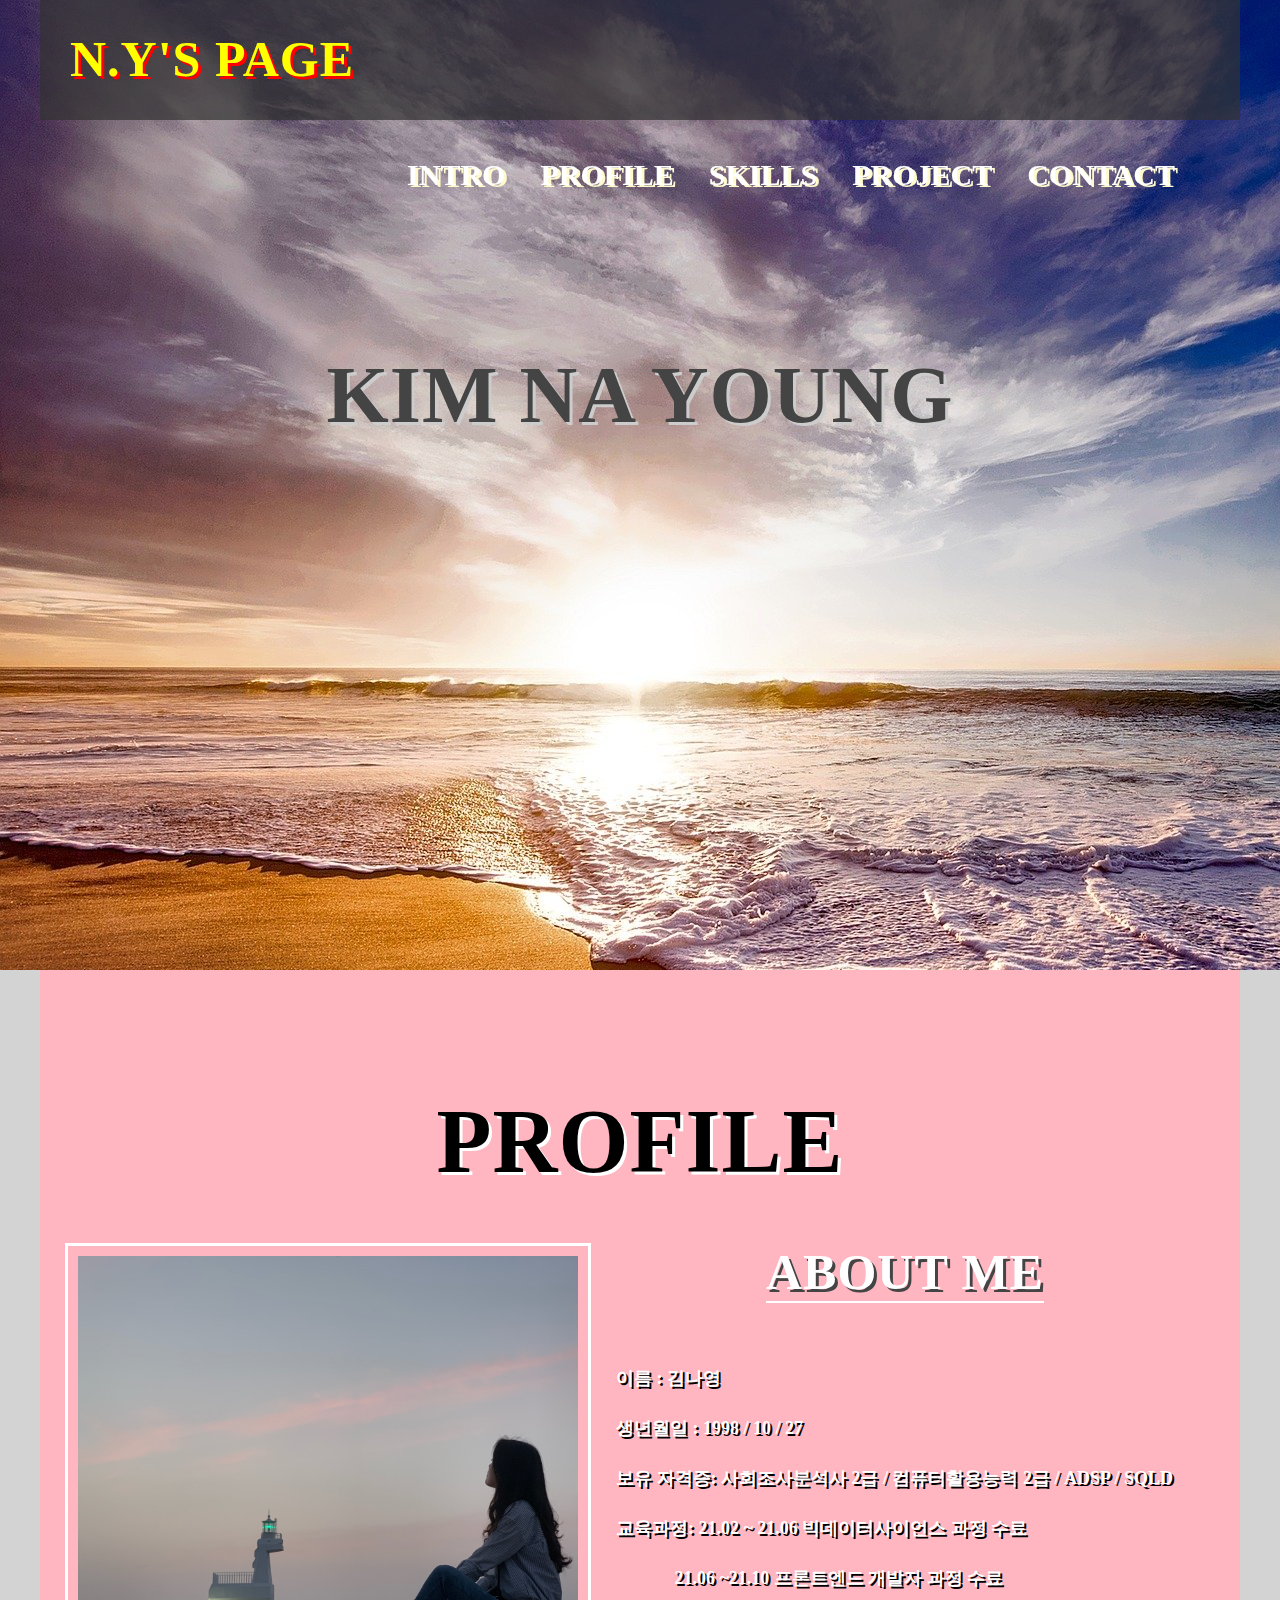
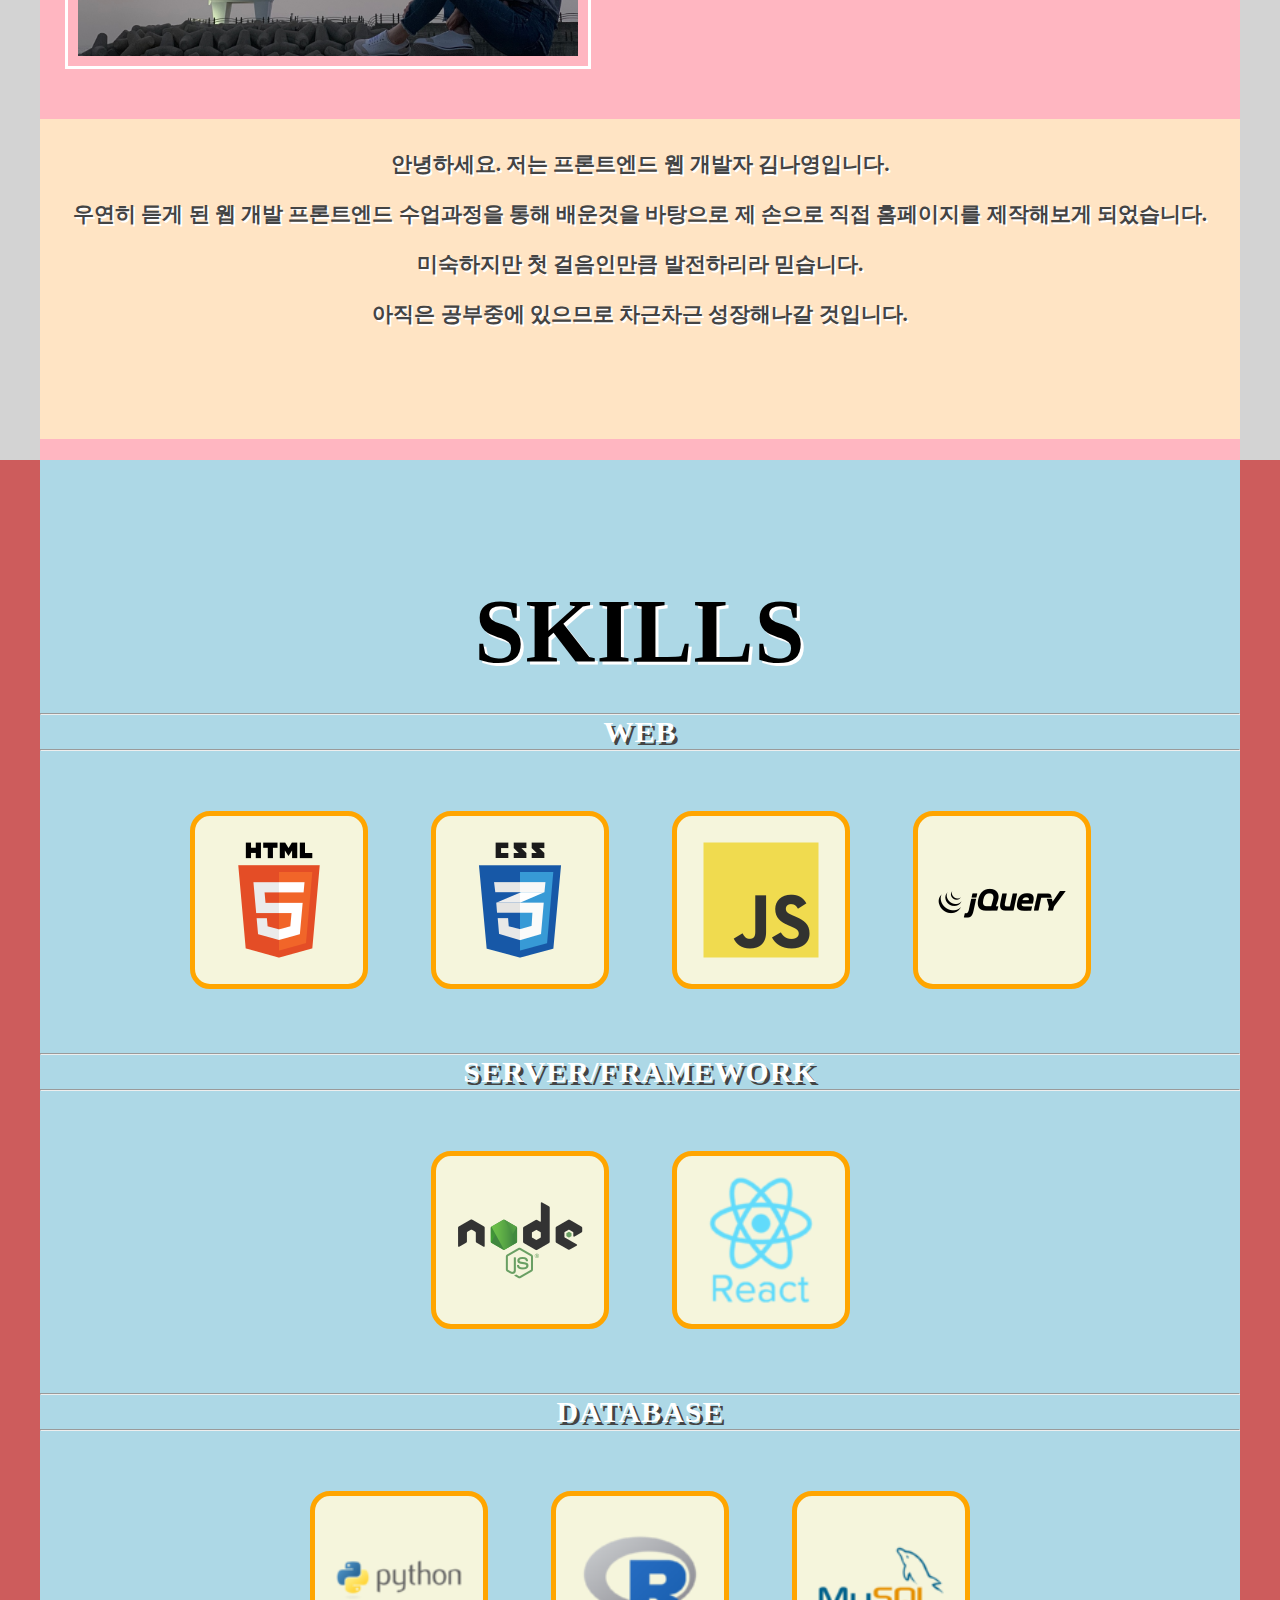
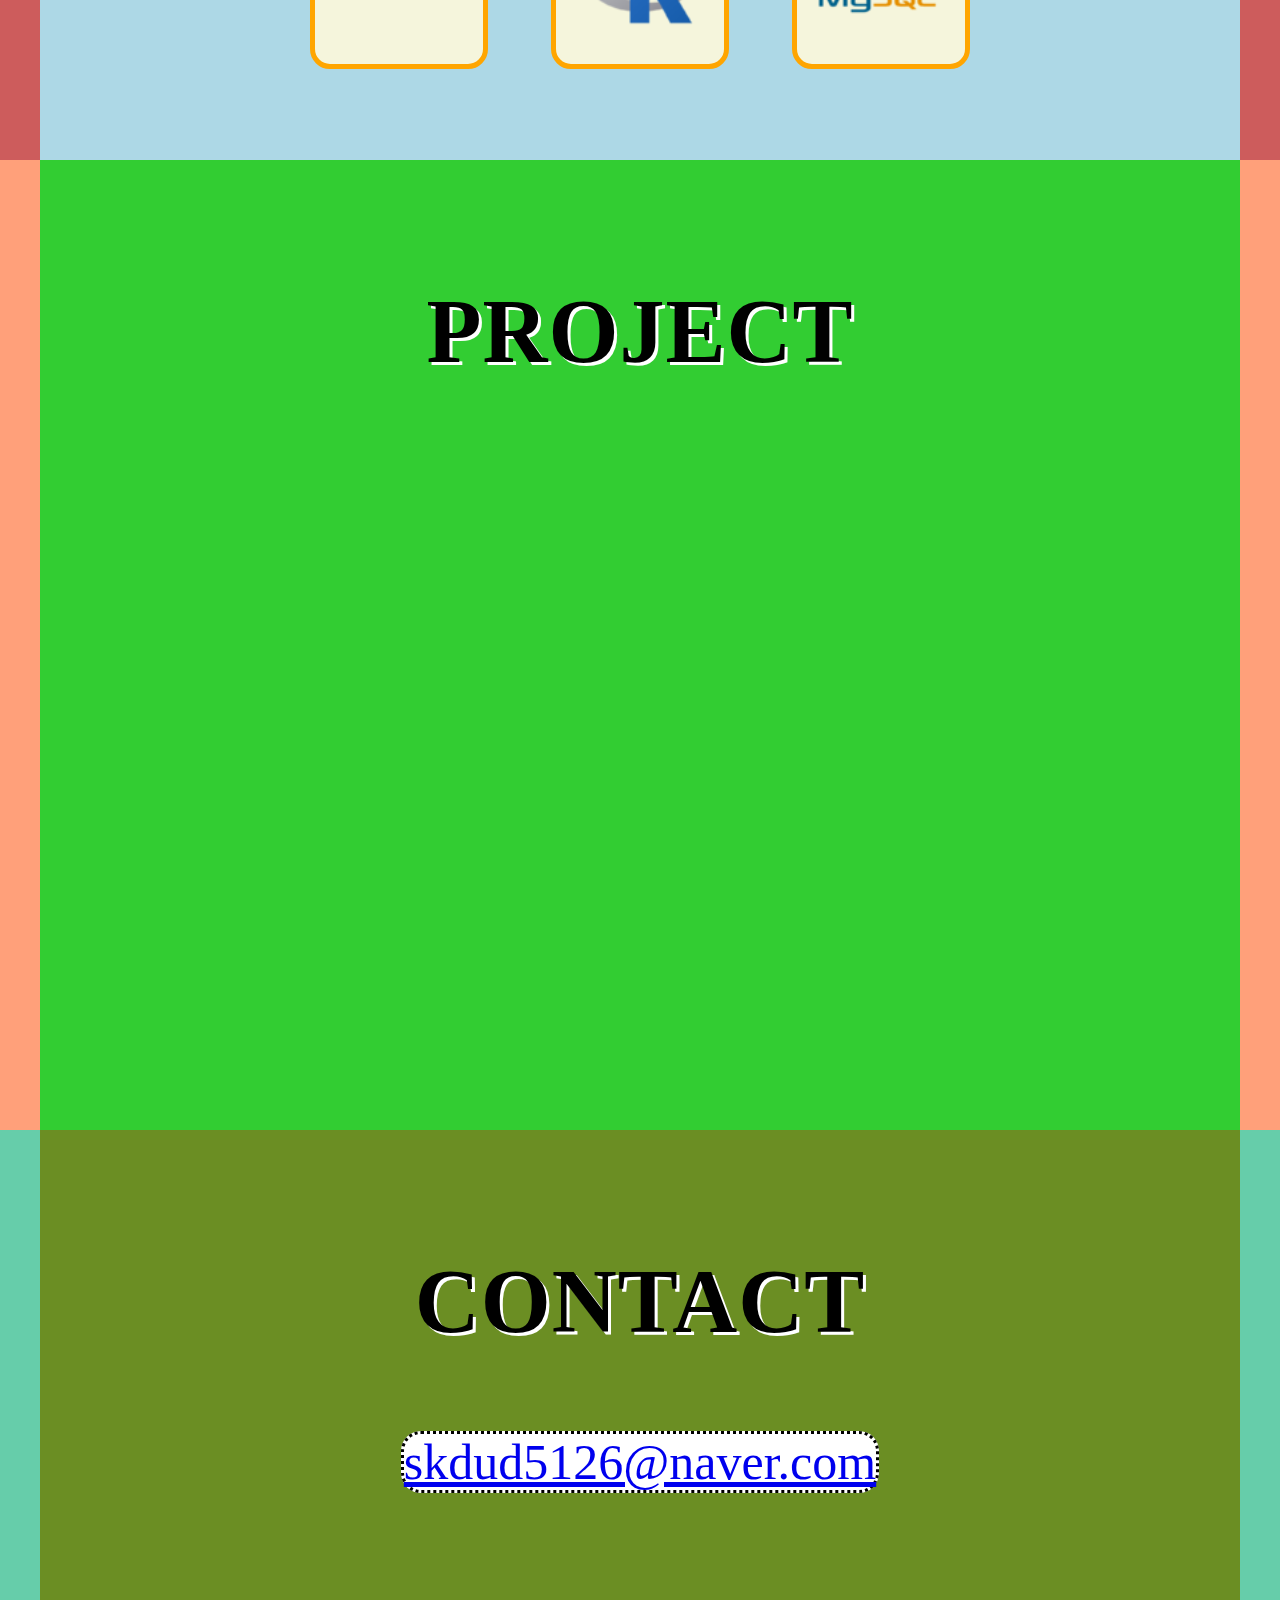
<file: index.html>
<!DOCTYPE html>
<html lang="en">
<head>
    <meta charset="UTF-8">
    <meta http-equiv="X-UA-Compatible" content="IE=edge">
    <meta name="viewport" content="width=device-width, initial-scale=1.0">
    <title>NaYoung</title>
    <link rel="stylesheet" type="text/css" href="./css/style.css">
    <script src="js/jquery-1.9.1.min.js"></script>
    <script src="js/slide_banner.js"></script>
</head>
<body>
    <div id="wrap">
        <!-- 상단부분 -->
        <header id="intro">
          <div class="inner">
            <div class="main_top">
                <h1 class="logo">N.Y's Page</h1>
                <nav>
                    <ul class="main_mn">
                        <li id="on"><a href="#intro">Intro</a></li>
                        <li><a href="#profile">Profile</a></li>
                        <li><a href="#skill">Skills</a></li>
                        <li><a href="#project">Project</a></li>
                        <li><a href="#contact">contact</a></li>
                    </ul>
                </nav>
            </div>
            <div class="main_bottom">
                <h2>KIM NA YOUNG</h2>     
            </div>
          </div> 
          <ul class="back">
              <li><img src="./images/main1.jpg" alt="1"></li>
              <li><img src="./images/main2.jpg" alt="2"></li>
              <li><img src="./images/main3.jpg" alt="3"></li>
              <li><img src="./images/main4.jpg" alt="4"></li>
          </ul>
        </header>


        <!-- About 부분 -->
        <!-- <section id="about">
            <div id="about_main">            
            <div class="about_1">
                <h2>About Me</h2>
                <div class="me">이미지</div>
                <div class="mail">생년월일/이메일</div>
            </div>
            <div class="introduce">
                <h2>Introduce</h2>
                <div class="about_2">text</div>
            </div>
            <div class="qualify">
                <h2>Qualification</h2>
                <div class="about_3">자격증</div>
            </div>
            </div>
        </section> -->

        <!-- About 부분 -->
        <section id="profile">
            <div class="mn">
            <h2>Profile</h2>
            <div class="image">
                <img src="./images/main_image.jpg" alt="이미지입니다.">
                <h4>about me<hr color="#fff"></h4>
                <ul>
                    <li>이름 : 김나영</li>
                    <li>생년월일 : 1998 / 10 / 27</li>
                    <li>보유 자격증: 사회조사분석사 2급 / 컴퓨터활용능력 2급 / ADSP / SQLD</li>
                    <li>교육과정:  21.02 ~ 21.06 빅데이터사이언스 과정 수료</li>
                    <li>&nbsp;&nbsp;&nbsp;&nbsp;&nbsp;&nbsp;&nbsp;&nbsp;&nbsp;&nbsp;&nbsp;&nbsp;&nbsp;21.06 ~21.10 프론트엔드 개발자 과정 수료</li>
                </ul>
            </div>
            <div class="intro">
                <p>안녕하세요. 저는 프론트엔드 웹 개발자 김나영입니다.</p>
                <p>우연히 듣게 된 웹 개발 프론트엔드 수업과정을 통해 배운것을 바탕으로 제 손으로 직접 홈페이지를 제작해보게 되었습니다.</p>
                <p>미숙하지만 첫 걸음인만큼 발전하리라 믿습니다.</p>
                <p>아직은 공부중에 있으므로 차근차근 성장해나갈 것입니다.</p>
            </div>
            </div>
        </section>

        <!-- Skill 부분 -->
        <section id="skill">
            <div class="skill_main">    
                <div class="skills">
                    <h2>Skills</h2>
                    <article class="web">
                        <h4><hr>web<hr></h4>
                        <div>
                        <img src="./images/html.png" alt="html">
                        <img src="./images/css.png" alt="css">
                        <img src="./images/js.png" alt="js">
                        <img src="./images/jquery.png" alt="jq">
                        </div>
                    </article>
                    <article class="ser">
                        <h4><hr>server/framework<hr></h4>
                        <div>
                        <img src="./images/node.png" alt="node">
                        <img src="./images/react.png" alt="react">
                        </div>
                    </article>
                    <article class="data">
                        <h4><hr>database<hr></h4>
                        <div>
                        <img src="./images/python.png" alt="python">
                        <img src="./images/r.png" alt="r">
                        <img src="./images/mysql.png" alt="sql">
                        </div>
                    </article>
                </div>
            </div>
        </section>

        <!-- Project 부분 -->
        <section id="project">
            <div class="project_main">
                <div class="pj">
                    <h2>project</h2>
                </div>
            </div>
        </section>


        <!-- Contact 부분 -->
        <footer id="contact">
            <div class="contact_main">
                <div class="ct">
                    <h2>contact</h2>
                </div>
                <div class="mail">
                    <a href="#">skdud5126@naver.com</a>
                </div>
            </div>
        </footer>
    </div>
</body>
</html>
</file>
<file: css/style.css>
*{margin:0; padding:0;}
body{margin: 0; padding: 0;
      font-size: 12px;
      font-family: "맑은고딕";
      color: #444;}

ul, ol, li {list-style: none;}
img{border: 0px;}

/* a:link{text-decoration: none;
       color: #ccc;}
a:hover{text-decoration: underline;
        color: red;}
a:active{color:#fff;} */

/* a:visited{color: #fff;}  */

#wrap{width: 100%;}
h1,h2,h3,h4,h5,h6{letter-spacing: 1px; font-weight: 700;
                  text-transform: uppercase;}

/* 상단부분 */
#intro{width: 100%; height: 970px; }
#intro .back{position: absolute; top: 0; left: 0; width: 100%;
             z-index: -1;}
#intro .back li{float:left;}
/* 옆으로 지나갈때 설정
 #inner .back li:nth-child(1){position: absolute; left:0; top:0;}
#inner .back li:nth-child(2){position: absolute; left: 100%; top: 0;}
#inner .back li:nth-child(3){position: absolute; left: 200%; top: 0;}
#inner .back li:nth-child(4){position: absolute; left: 300%; top: 0;} */

#intro .back li:nth-child(1){position: absolute; left:0; top:0; z-index: 400;}
#intro .back li:nth-child(2){position: absolute; left: 0; top: 0; z-index: 300;}
#intro .back li:nth-child(3){position: absolute; left: 0; top: 0; z-index: 200;}
#intro .back li:nth-child(4){position: absolute; left: 0; top: 0; z-index: 100;}


#intro .inner{margin: 0 auto;
             width: 1200px; height: 970px;
             }
#intro .main_top{margin: 0 auto; float: left;
             width: 1200px; height: 120px;
             position: fixed;
             background-color: rgba(50,50,50, 0.7);}


#intro .main_top .logo{float: left; margin: 30px 30px;
                       font-size: 50px; color: yellow;
                       text-shadow: 3px 3px red; }

#intro .main_top .main_mn{float: right; margin: 40px 30px; 
                          color: grey;
                          text-shadow: 3px 2px lemonchiffon;}

#intro .main_top .main_mn li{float:left; margin-right: 35px;}
#intro .main_top .main_mn li a{font-size: 30px; text-transform: uppercase; font-weight: 700; color:#fff; text-decoration:none;}

/* #intro .main_mn ul li.on a { color: blue; font-weight:bold; }  */

#intro .main_bottom{width: 1200px; height: 970px;
                    float: left;}
#intro .main_bottom h2{text-align: center; margin-top: 350px; font-size: 80px;
                       text-shadow: 3px 3px #ccc;}


/* About 부분 */
/* #about{width: 100%; height: 970px; 
       background-color: chocolate;}

#about_main{margin: 0 auto;
            width: 1200px; height: 970px;}

#about_main .about_1{float:left;
              width: 500px; height: 970px;
              background-color: darkgoldenrod;}
#about_main .about_1 h2{}
#about_main .me{margin: 70px 45px 0;
                width: 400px; height: 450px;
                background-color: hotpink;}
#about_main .me img{}
#about_main .mail{margin: 70px 45px 0 45px;
                  width: 400px; height: 300px; 
                  background-color: forestgreen;}



#about_main .introduce{float: left;
                       width:700px; height:540px;
                       background-color: darksalmon;}
#about_main .about_2{width: 500px; height: 440px;
                     background-color: bisque;
                     margin: 0 auto; margin-top: 45px;}
#about_main .qualify{float: left;
                     width: 700px; height: 430px;
                     background-color: deepskyblue;}
#about_main .about_3{width: 600px; height: 380px;
                    background-color: khaki; 
                    margin: 0 auto;} */

#profile{width: 100%; height: 970x;
       background-color: lightgray;}
#profile .mn{margin: 0 auto;
           width: 1200px; height: 970px;
           background-color: lightpink;
           padding-top:120px;}
#profile .mn h2{font-size: 90px; 
              color: #000;
              text-shadow: 3px 3px white;
              text-align: center;}
#profile .image img{float: left; margin: 50px 25px; padding: 10px;
                  width: 500px; height: 400px; 
                  border: 3px solid white;}
#profile .image h4{ float: left; font-size: 50px;
                  text-shadow: 3px 3px #444;
                  color: #fff;
                  margin: 50px 150px;}
#profile .image ul{float: left; line-height: 50px;}
#profile .image ul li{ color: #fff;
                    font-weight: 600; font-size: 18px;
                    text-shadow: 2px 2px #000;}

#profile .intro{width: 1200px; height: 300px; background-color: bisque;
              float: left; line-height: 50px; padding-top: 20px;}
#profile .intro p{text-align: center; font-size: 21px; 
                font-weight: 900; text-shadow: 2px 2px #fff;}
/* Skill 부분 */

#skill{width:100%; height: 1300px;
                   background-color: indianred;}
#skill .skill_main{margin: 0 auto;
                   width: 1200px; height: 1300px;
                   background-color: lightblue;
                   padding-top:120px;}
#skill .skill_main h2{font-size: 90px; 
                      color: #000;
                      text-shadow: 3px 3px white;
                      text-align: center;} 

#skill .web h4{text-align: center; font-size: 30px;
                color: #fff; text-shadow: 3px 3px #444;margin: 30px 0px;}                      

#skill .web div{text-align: center;}                
#skill .web img{ border: 5px solid orange; border-radius: 20px;
                padding: 20px; margin: 30px;
                background-color: beige;}


#skill .ser h4{text-align: center; font-size: 30px;
               color: #fff; text-shadow: 3px 3px #444;
               margin: 30px 0;}
#skill .ser div{text-align: center;}     
#skill .ser img{border: 5px solid orange; border-radius: 20px;
                padding: 20px; margin: 30px; 
                width: 128px; height: 128px;
                background-color: beige;}    
     
#skill .data h4{text-align: center; font-size: 30px;
               color: #fff; text-shadow: 3px 3px #444;
              margin: 30px 0;}
#skill .data div{text-align: center;}
#skill .data img{border: 5px solid orange; border-radius: 20px;
               padding: 20px; margin: 30px; 
               width: 128px; height: 128px;
               background-color: beige;}

/* Project 부분 */

#project{width:100%; height: 970px;
       background-color: lightsalmon;}
#project .project_main{margin: 0 auto;
       width: 1200px; height: 970px;
       background-color: limegreen;
       padding-top:120px;}
#project .project_main h2{font-size: 90px; 
          color: #000;
          text-shadow: 3px 3px white;
          text-align: center;} 


/* Concat 부분 */

#contact{width:100%; height: 520px;
       background-color: mediumaquamarine;}
#contact .contact_main{margin: 0 auto;
       width: 1200px; height: 400px;
       background-color: olivedrab;
       padding-top:120px;}
#contact .contact_main h2{font-size: 90px; 
          color: #000;
          text-shadow: 3px 3px white;
          text-align: center;} 

#contact .mail{text-align: center;
               margin-top: 80px;}
#contact .mail a{border: 3px dotted black;
                 background-color: #fff;
                 border-radius: 20px;
                 font-size: 50px; }
</file>
